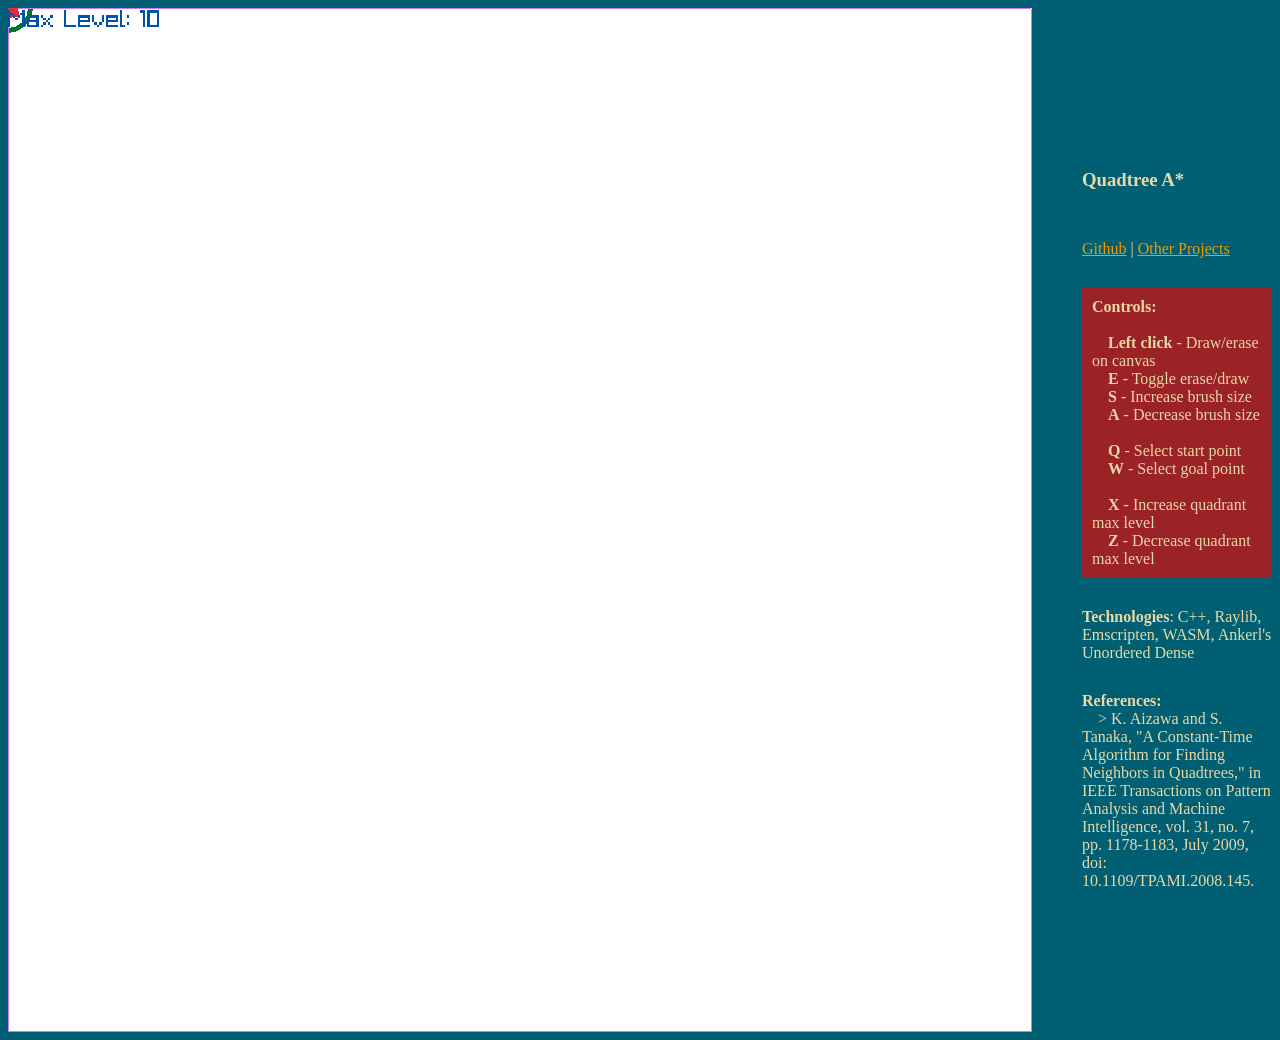
<file: docs/index.html>
<!DOCTYPE html>
<html lang="en">
<head>
    <meta charset="UTF-8">
    <link rel="icon" type="image/x-icon" href="favicon.ico">
    <title>Quadtree A*</title>
    <link rel="stylesheet" href="styles.css">
</head>
<body>


    <div class="row">
        
        <canvas id="canvas"></canvas>

        <div class="col">
            <h3>Quadtree A*</h3>
            <span>
                <a href="https://github.com/tranqnhan/QuadtreeAstar">Github</a> |      
                <a href="https://tranhqnhan.org/">Other Projects</a>
            </span>

<div class="multiline controls"><b>Controls:</b>
    
    <b>Left click</b> - Draw/erase on canvas
    <b>E</b> - Toggle erase/draw
    <b>S</b> - Increase brush size
    <b>A</b> - Decrease brush size

    <b>Q</b> - Select start point
    <b>W</b> - Select goal point
    
    <b>X</b> - Increase quadrant max level
    <b>Z</b> - Decrease quadrant max level
</div>

            <div> <b>Technologies</b>: C++, Raylib, Emscripten, WASM, Ankerl's Unordered Dense </div>

<div class="multiline"><b>References:</b> 
    > K. Aizawa and S. Tanaka, "A Constant-Time Algorithm for Finding Neighbors in Quadtrees," in IEEE Transactions on Pattern Analysis and Machine Intelligence, vol. 31, no. 7, pp. 1178-1183, July 2009, doi: 10.1109/TPAMI.2008.145.
</div>
        </div>
    </div>


    <script type="module">
        // Import the modularized JS created by Emscripten
        import createModule from './QuadtreeAstar.js';

        // Wait for the module to finish loading
        const Module = await createModule({
            canvas: document.getElementById('canvas')  // pass your canvas
        });

        console.log("WASM loaded and ready");

        // Do NOT call main(); raylib automatically starts the main loop
    </script>

</body>
</html>
</file>
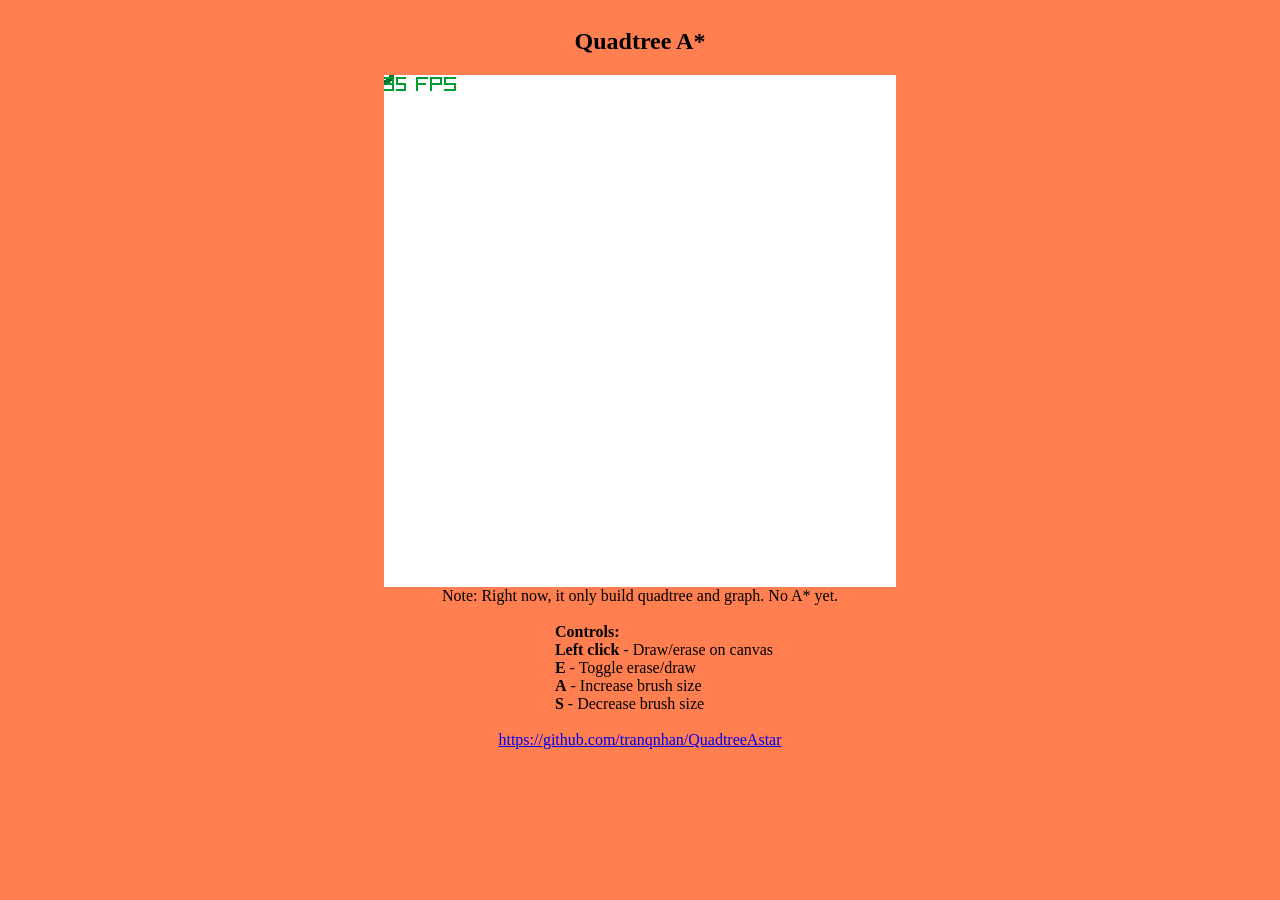
<file: web/index.html>
<!DOCTYPE html>
<html lang="en">
<head>
    <meta charset="UTF-8">
    <link rel="icon" type="image/x-icon" href="favicon.ico">
    <title>Quadtree A*</title>
    <link rel="stylesheet" href="styles.css">
</head>
<body>
    
    <div class="main">
        
        <h2>Quadtree A*</h2>

        <canvas id="canvas"></canvas>

        <div> Note: Right now, it only build quadtree and graph. No A* yet. </div>

        <div class="multiline">
            <b>Controls:</b>
            <b>Left click</b> - Draw/erase on canvas
            <b>E</b> - Toggle erase/draw
            <b>A</b> - Increase brush size
            <b>S</b> - Decrease brush size
        </div>

        <a href="https://github.com/tranqnhan/QuadtreeAstar">https://github.com/tranqnhan/QuadtreeAstar</a>
    </div>


    <script type="module">
        // Import the modularized JS created by Emscripten
        import createModule from './QuadtreeAstar.js';

        // Wait for the module to finish loading
        const Module = await createModule({
            canvas: document.getElementById('canvas')  // pass your canvas
        });

        console.log("WASM loaded and ready");

        // Do NOT call main(); raylib automatically starts the main loop
    </script>

</body>
</html>
</file>
<file: docs/styles.css>
body {
    background-color: #005f73;
}

.row {
    display: flex;                
    flex-direction: row;
    justify-content: center;      
    align-items: center;          
    gap: 50px;
}

.col {
    color: #e9d8a6;
    display: flex;                
    flex-direction: column;
    justify-content: left;      
    align-items: flex-start;                
    row-gap: 30px;
}

.multiline {
    white-space: pre-wrap;
}

.controls {
    background-color: #9b2226;
    padding: 10px;
}

a {
    color: #ee9b00;
}
</file>
<file: web/styles.css>
body {
    background-color: coral;
}

.main {
    display: flex;                
    flex-direction: column;
    justify-content: center;      
    align-items: center;          
}

.multiline {
  white-space: pre-wrap;
}
</file>
